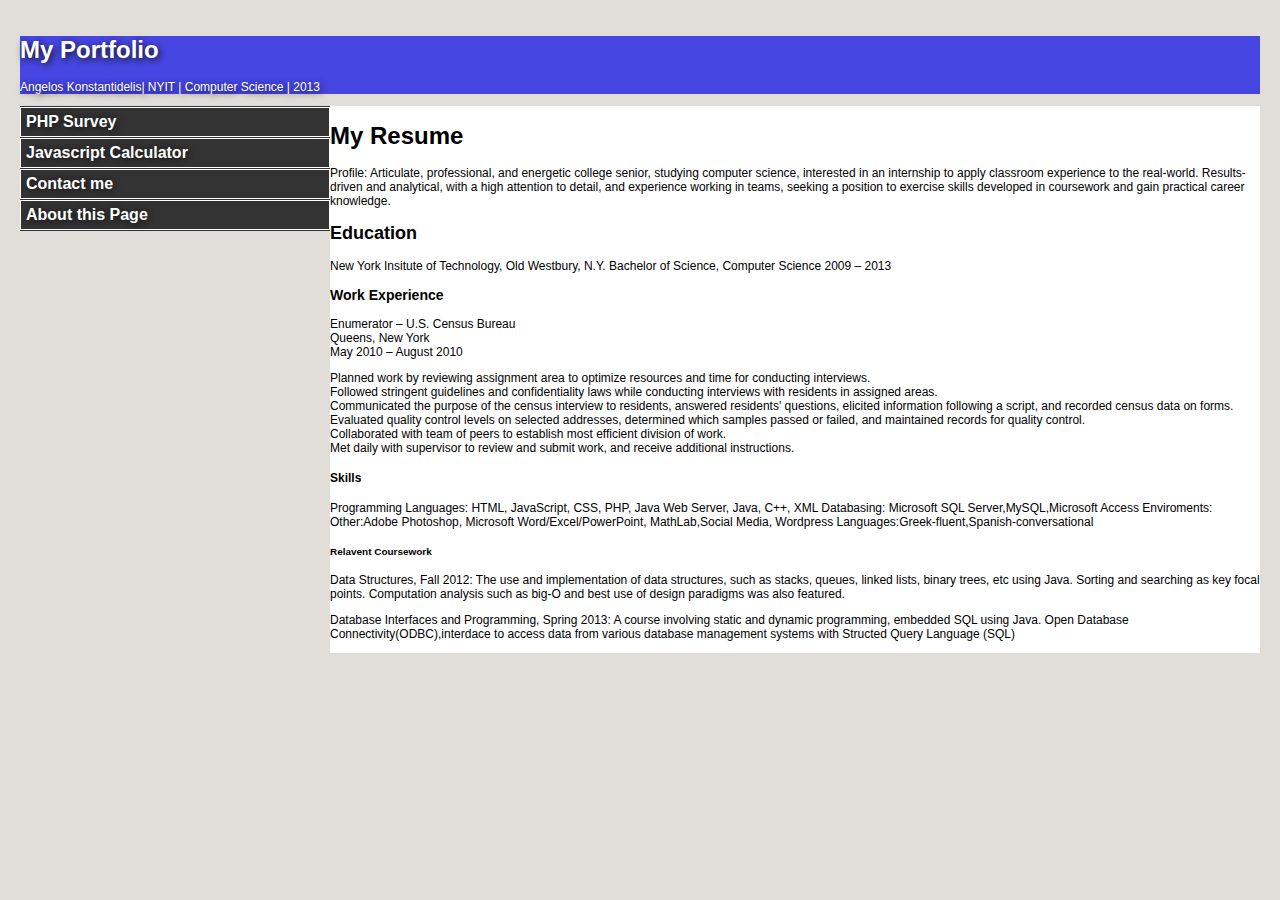
<file: index.html>
<!DOCTYPE html PUBLIC "-//W3C//DTD XHTML 1.0 Transitional//EN" "http://www.w3.org/TR/xhtml1/DTD/xhtml1-transitional.dtd">
<html xmlns="http://www.w3.org/1999/xhtml">
<head>
<meta http-equiv="Content-Type" content="text/html; charset=utf-8" />
<title>My portfolio</title>
<link href="style.css" rel="stylesheet" type="text/css" />
</head>

<body>
  <div id="header">
    <h1>My Portfolio</h1>
    <p>Angelos Konstantidelis| NYIT | Computer Science | 2013</p>
	</div>
    <div id="leftside">
		<nav>
        <ul>
            <li><a href="phpexample.html"> PHP Survey</a></li>
            <li><a href="javascriptexample.html"> Javascript Calculator</a></li>
            <li><a href="contact.html"> Contact me</a></li>
            <li><a href="about.html"> About this Page</a></li>
            
            </ul>
            </nav>
	</div>
	<div id="content">
		<h1> My Resume </h1>

<p>Profile:
Articulate, professional, and energetic college senior, studying computer science, interested in an internship to apply classroom experience to the real-world. Results-driven and analytical, with a high attention to detail, and experience working in teams, seeking a position to exercise skills developed in coursework and gain practical career knowledge.
</p>
<h2>Education</h2>
<p>
New York Insitute of Technology, Old Westbury, N.Y.

Bachelor of Science, Computer Science

2009 – 2013
</p>
<h3>Work Experience</h3>
<p>
    Enumerator – U.S. Census Bureau<br>
    
    Queens, New York</br>
    
    May 2010 – August 2010
</p> 
<ul>
<li>Planned work by reviewing assignment area to optimize resources and time for conducting interviews.</li>
<li>Followed stringent guidelines and confidentiality laws while conducting interviews with residents in assigned areas.</li>
<li>Communicated the purpose of the census interview to residents, answered residents' questions, elicited information following a script, and recorded census data on forms.</li>
<li>Evaluated quality control levels on selected addresses, determined which samples passed or failed, and maintained records for quality control.</li>
<li>Collaborated with team of peers to establish most efficient division of work.</li>
<li> Met daily with supervisor to review and submit work, and receive additional instructions.</li>
</ul>
<h4>Skills</h4>
<p>Programming Languages: HTML, JavaScript, CSS, PHP, Java Web Server, Java, C++, XML
Databasing: Microsoft SQL Server,MySQL,Microsoft Access
Enviroments:
Other:Adobe Photoshop, Microsoft Word/Excel/PowerPoint, MathLab,Social Media, Wordpress
Languages:Greek-fluent,Spanish-conversational</p>
<h5>Relavent Coursework</h5>
<p>Data Structures, Fall 2012:
The use and implementation of data structures, such as stacks, queues, linked lists, binary trees, etc using Java. Sorting and searching as key focal points. Computation analysis such as big-O and best use of design paradigms was also featured.	</p>
<p>Database Interfaces and Programming, Spring 2013:
A course involving static and dynamic programming, embedded SQL using Java. Open Database Connectivity(ODBC),interdace to access data from various database management systems with Structed Query Language (SQL)</p>
    </div>

</body>
</html>
</file>
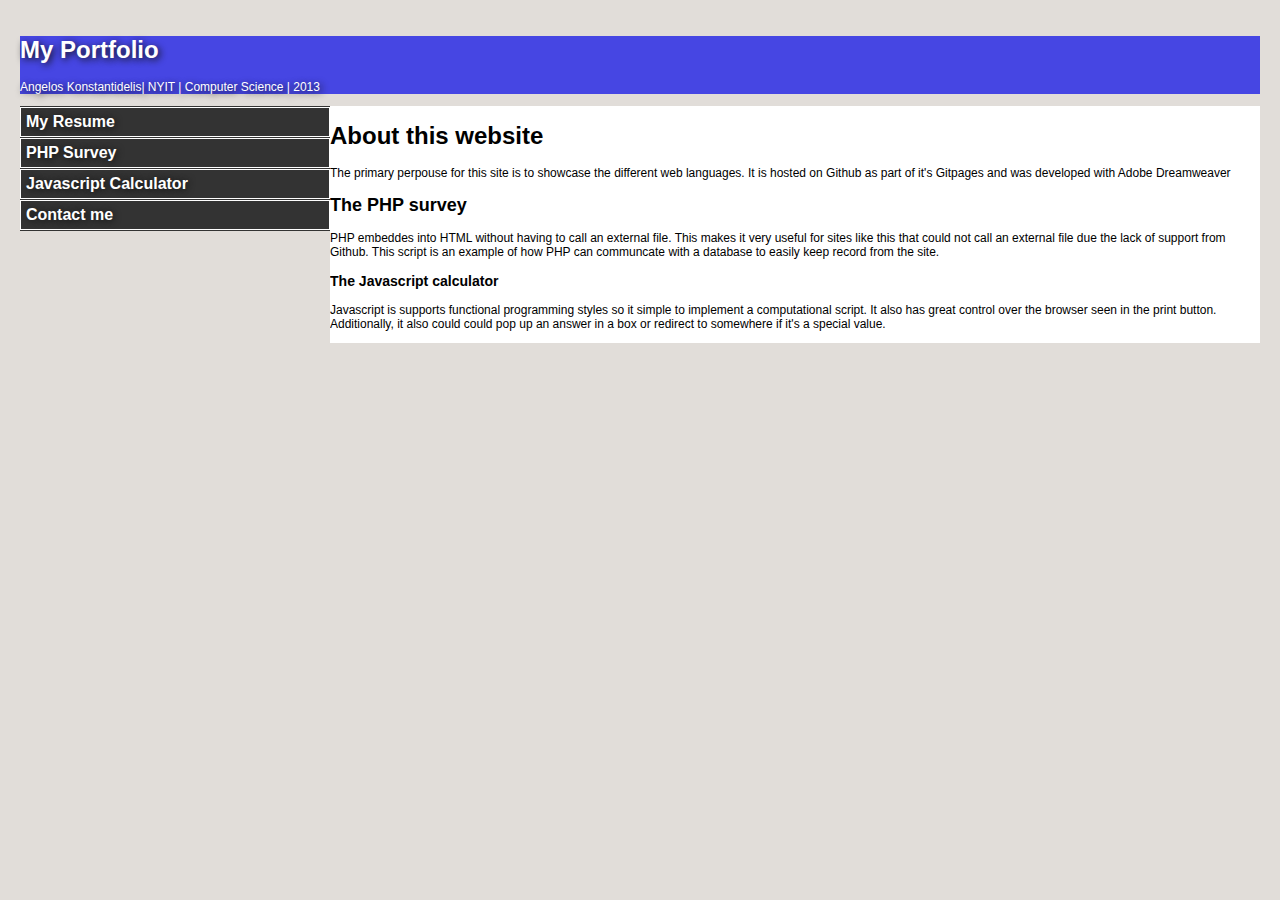
<file: about.html>
<!DOCTYPE html PUBLIC "-//W3C//DTD XHTML 1.0 Transitional//EN" "http://www.w3.org/TR/xhtml1/DTD/xhtml1-transitional.dtd">
<html xmlns="http://www.w3.org/1999/xhtml">
<head>
<meta http-equiv="Content-Type" content="text/html; charset=utf-8" />
<title>About this website</title>
<link href="style.css" rel="stylesheet" type="text/css" />
</head>

<body>
  <div id="header">
    <h1>My Portfolio</h1>
    <p>Angelos Konstantidelis| NYIT | Computer Science | 2013</p>
	</div>
    <div id="leftside">
		<nav>
        <ul>
            <li><a href="index.html"> My Resume</a></li>
            <li><a href="phpexample.html"> PHP Survey</a></li>
            <li><a href="javascriptexample.html"> Javascript Calculator</a></li>
            <li><a href="contact.html"> Contact me</a></li>
            
            
            </ul>
            </nav>
	</div>
	<div id="content">
		<h1> About this website </h1>
        <p> The primary perpouse for this site is to showcase the different web languages. It is hosted on Github as part of it's Gitpages and was developed with Adobe Dreamweaver</p>
        <h2>The PHP survey</h2>
        <p> PHP embeddes into HTML without having to call an external file. This makes it very useful for sites like this that could not call an external file due the lack of support from Github. This script is an example of how PHP can communcate with a database to easily keep record from the site.
        <h3>The Javascript calculator</h3>
        <p>Javascript is supports functional programming styles so it simple to implement a computational script. It also has great control over the browser seen in the print button. Additionally, it also could could pop up an answer in a box or redirect to somewhere if it's a special value. 
		
	</div>
</body>
</html>
</file>
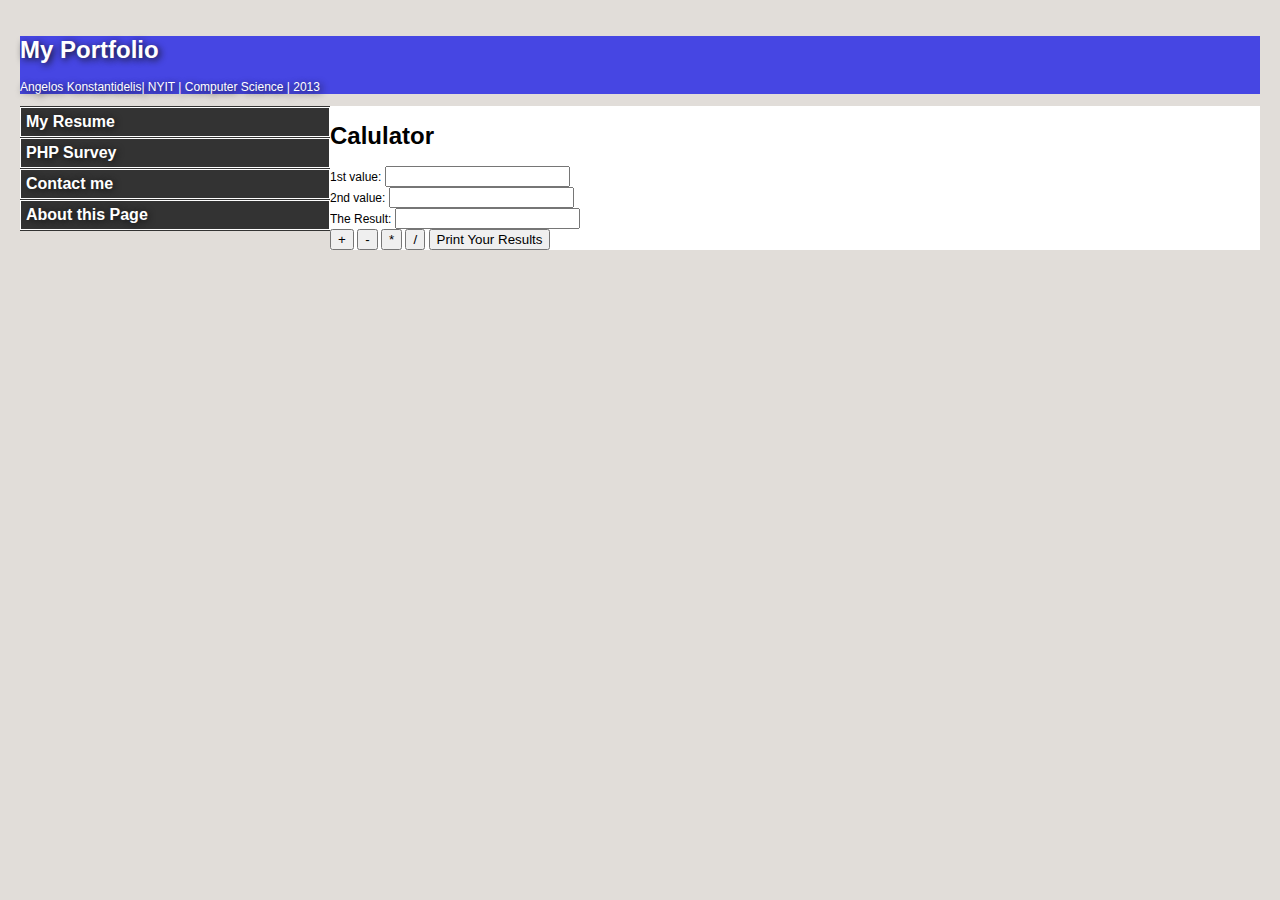
<file: javascriptexample.html>
<!DOCTYPE html PUBLIC "-//W3C//DTD XHTML 1.0 Transitional//EN" "http://www.w3.org/TR/xhtml1/DTD/xhtml1-transitional.dtd">
<html xmlns="http://www.w3.org/1999/xhtml">
<head>
<meta http-equiv="Content-Type" content="text/html; charset=utf-8" />
<title>Javascript Calulator</title>
<link href="style.css" rel="stylesheet" type="text/css" />
</head>

<body>
<div id="header">
    <h1>My Portfolio</h1>
    <p>Angelos Konstantidelis| NYIT | Computer Science | 2013</p>
  </div>
    <div id="leftside">
		<nav>
        <ul>
            <li><a href="index.html"> My Resume</a></li>
            <li><a href="phpexample.html"> PHP Survey</a></li>
            <li><a href="contact.html"> Contact me</a></li>
            <li><a href="about.html"> About this Page</a></li>
            
            </ul>
            </nav>
	</div>
	<div id="content">
		<h1> Calulator </h1>
   <script type="text/JavaScript">  
	function multiply()
	{  
	a=Number(document.calculator.number1.value);  
	b=Number(document.calculator.number2.value);  
	c=a*b;  
	document.calculator.total.value=c;  
	}  
</script>  
  
	<script type="text/javascript">  
		function addition()
	{ 
		a=Number(document.calculator.number1.value);  
		b=Number(document.calculator.number2.value);  
		c=a+b;  
		document.calculator.total.value=c;  
	}  
</script>  
  
	<script type="text/javascript">  
function subtraction()
{  
	a=Number(document.calculator.number1.value);  
	b=Number(document.calculator.number2.value);  
	c=a-b;  
	document.calculator.total.value=c;  
}  
</script>  
  
<script type="text/javascript">  
function division()
{  
	a=Number(document.calculator.number1.value);  
	b=Number(document.calculator.number2.value);  
	c=a/b;  
	document.calculator.total.value=c;  
}  
</script>  

</head>  
  
<body>  
  
  
<form name="calculator">  
1st value: <input type="number" name="number1">   
</br>
    
2nd value: <input type="number" name="number2">   
</br>  
    
The Result: <input type="number" name="total">   
</br>  
  
  
<input type="button" value="+" onclick="javascript:addition();">  
<input type="button" value="-" onclick="javascript:subtraction();">  
<input type="button" value="*" onclick="javascript:multiply();">  
<input type="button" value="/" onclick="javascript:division();">   
<input type="button" value="Print Your Results" onClick="window.print()" />

		
	</div>
</body>
</html>
</file>
<file: style.css>
@charset "utf-8";
/* CSS Document */

html { 
  padding:10px;
  margin:10px;
}
body{
  background-color: #e1ddd9;
  font-size: 12px;
  font-family: Verdana, Arial, SunSans-Regular, Sans-Serif;
  padding:0px 00px;
  margin:0px;
}

ul { 
  padding:0; margin:0; 
} 
nav ul { 
	list-style: first; 
	margin-bottom: 1px; 
	font-weight: Bold; 
	font-size: medium; 
} 
nav ul li { 
	float: none ; 
} 
nav ul a {
	display: block  ;
	width: auto;
	padding: 5px;
	text-align: start ;
	text-decoration: none ;
	color: #FFF;
	border: 1px solid #FFF;
	margin: 1px 0px;
}

#header{
	background-color: #4646e3;
	font-family: Tahoma, Geneva, sans-serif;
	color: #FFFFFF;
	text-shadow: 2px 2px 7px #111111;
}
#leftside{
  display: block;
  float: left;
  width: 25%;
  background-color: #333;
  overflow: auto;
  text-shadow: 1px 1px 7px #111111;
}
#content{
  float: left;
  width: 75%;
  background-color: #fff;
  color:#000;
  margin:0px 0px 00px 0px;
  overflow: auto;
}
</file>
